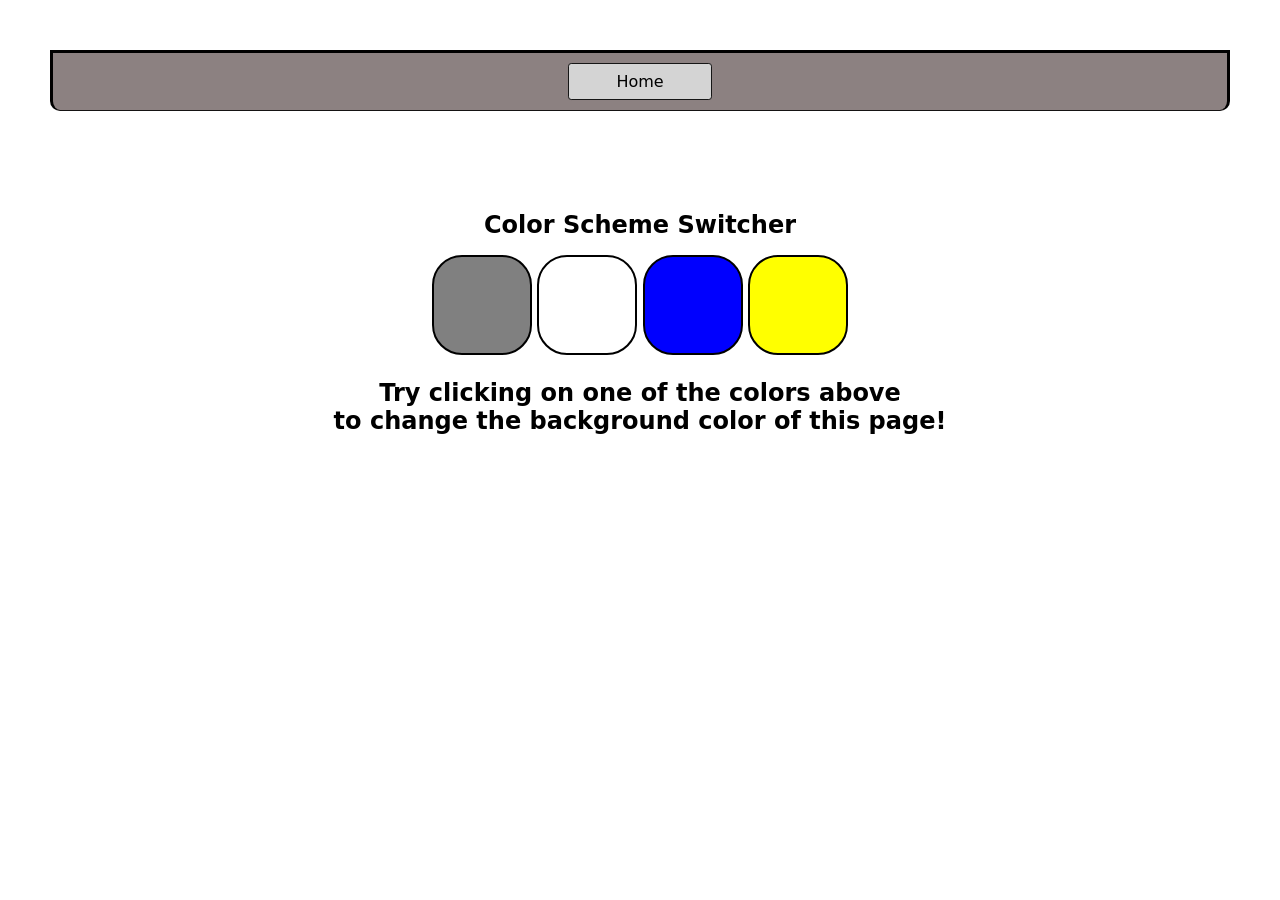
<file: 1-colorChanger/index.html>
<!DOCTYPE html>
<html lang="en">
  <head>
    <meta charset="UTF-8" />
    <meta name="viewport" content="width=device-width, initial-scale=1.0" />
    <meta http-equiv="X-UA-Compatible" content="ie=edge" />
    <link rel="stylesheet" href="style.css" />
    <link rel="stylesheet" href="../styles.css" />   
    <!-- this is for the css of parent folder -->
    <title>Color Switcher</title>
  </head>
  <body>
    <nav>
      <a href="/" aria-current="page">Home</a> 
      <!-- this is for directing to the home page -->
    </nav>
    <div class="canvas">
      <h1>Color Scheme Switcher</h1>
      <span class="button" id="grey"></span>
      <span class="button" id="white"></span>
      <span class="button" id="blue"></span>
      <span class="button" id="yellow"></span>
      <h2>
        <!-- span is used for no inline break means in continuation -->
        Try clicking on one of the colors above
        <span>to change the background color of this page!</span>
      </h2>
    </div>
    <script src="color.js"></script>
  </body>
</html>
</file>
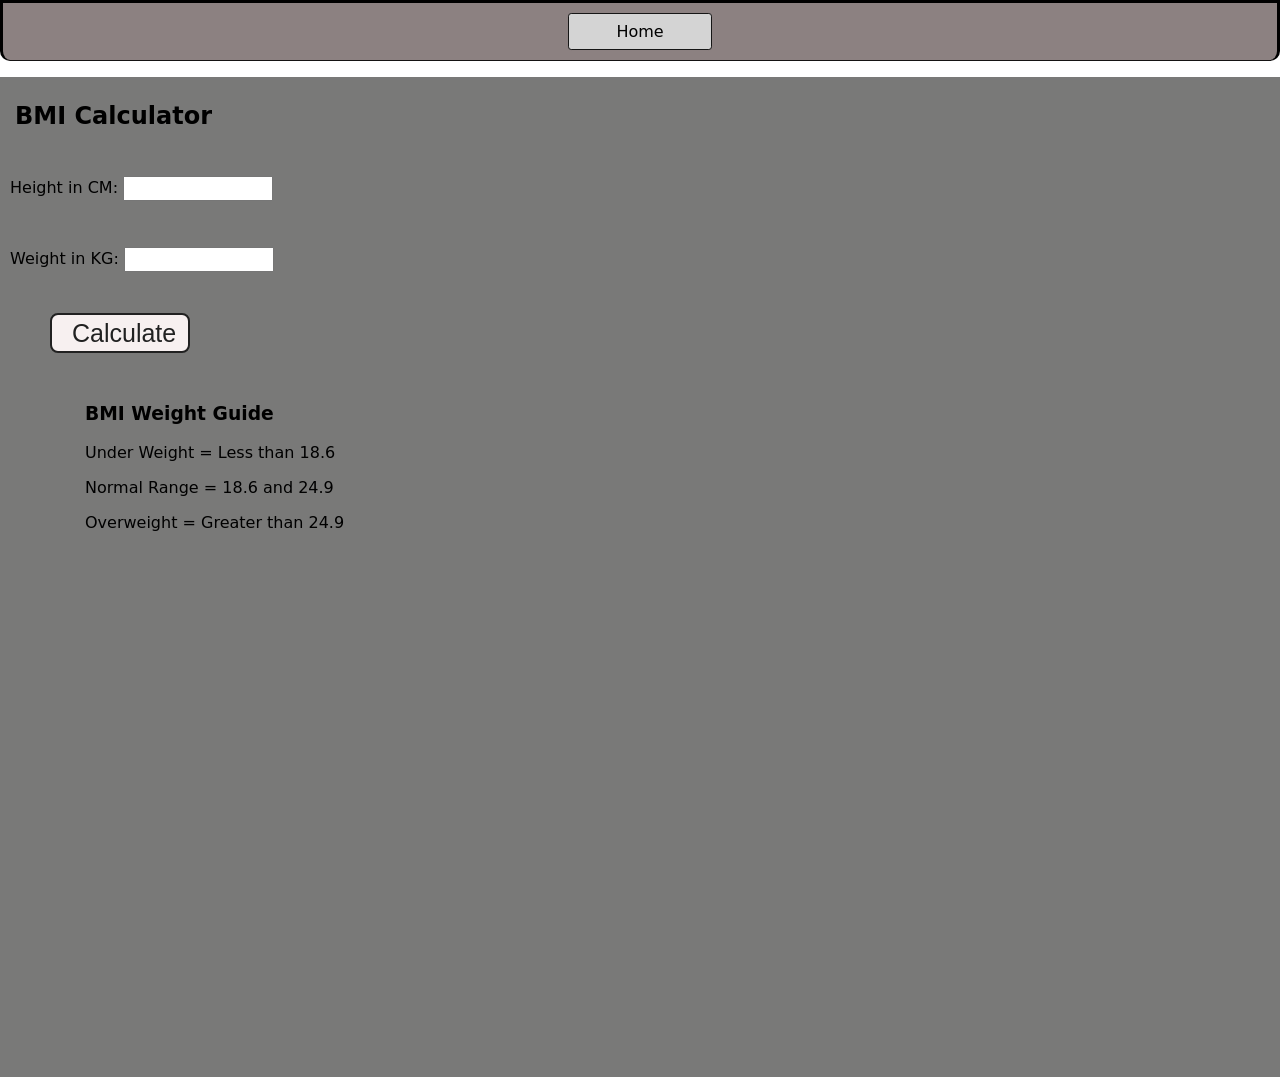
<file: bmi calculate/index.html>
<!DOCTYPE html>
<html lang="en">
  <head>
    <meta charset="UTF-8" />
    <meta name="viewport" content="width=device-width, initial-scale=1.0" />
    <meta http-equiv="X-UA-Compatible" content="ie=edge" />
    <!-- this is for the compatibility of the code in different browsers like edge it is working on edge because of this line -->
    <link rel="stylesheet" href="style.css" />
    <link rel="stylesheet" href="../styles.css" />
    <title>BMI Calculator</title>
  </head>
  <body>
    <nav>
      <a href="/" aria-current="page">Home</a>
    </nav>
    <div class="container">
      <h1>BMI Calculator</h1>
      <form>
        <p><label>Height in CM: </label>
            <input type="text" id="height" /></p>
        <p><label>Weight in KG: </label>
            <input type="text" id="weight" /></p>
        <button>Calculate</button>
        <div id="results"></div>
        <div id="weight-guide">
          <h3>BMI Weight Guide</h3>
          <p>Under Weight = Less than 18.6</p>
          <p>Normal Range = 18.6 and 24.9</p>
          <p>Overweight = Greater than 24.9</p>
        </div>
      </form>
    </div>
  </body>
  <script src="bmi.js"></script>
</html>
</file>
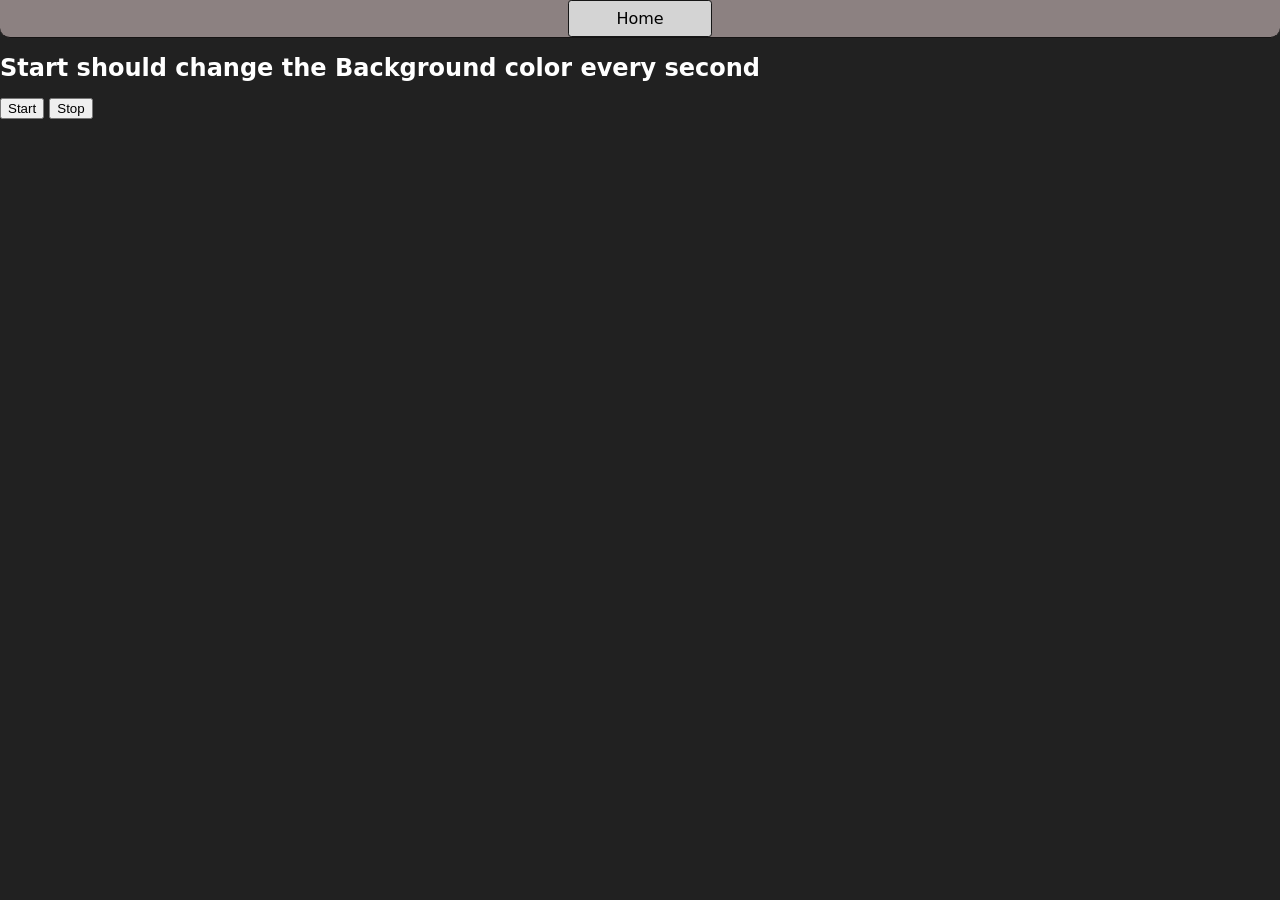
<file: colorcolor/index.html>
<!DOCTYPE html>
<html lang="en">
  <head>
    <meta charset="UTF-8" />
    <meta name="viewport" content="width=device-width, initial-scale=1.0" />
    <meta http-equiv="X-UA-Compatible" content="ie=edge" />
    <title>Number Guessing Game</title>
    <link rel="stylesheet" href="../styles.css" />
  </head>
  <body style="background-color: #212121; color: #fff">
    <nav>
      <a href="/" aria-current="page">Home</a>
    </nav>

    <h1>Start should change the Background color every second</h1>
    <button id="start">Start</button>
    <button id="stop">Stop</button>



   
  </body>
   <script src="color.js"></script>
</html>
</file>
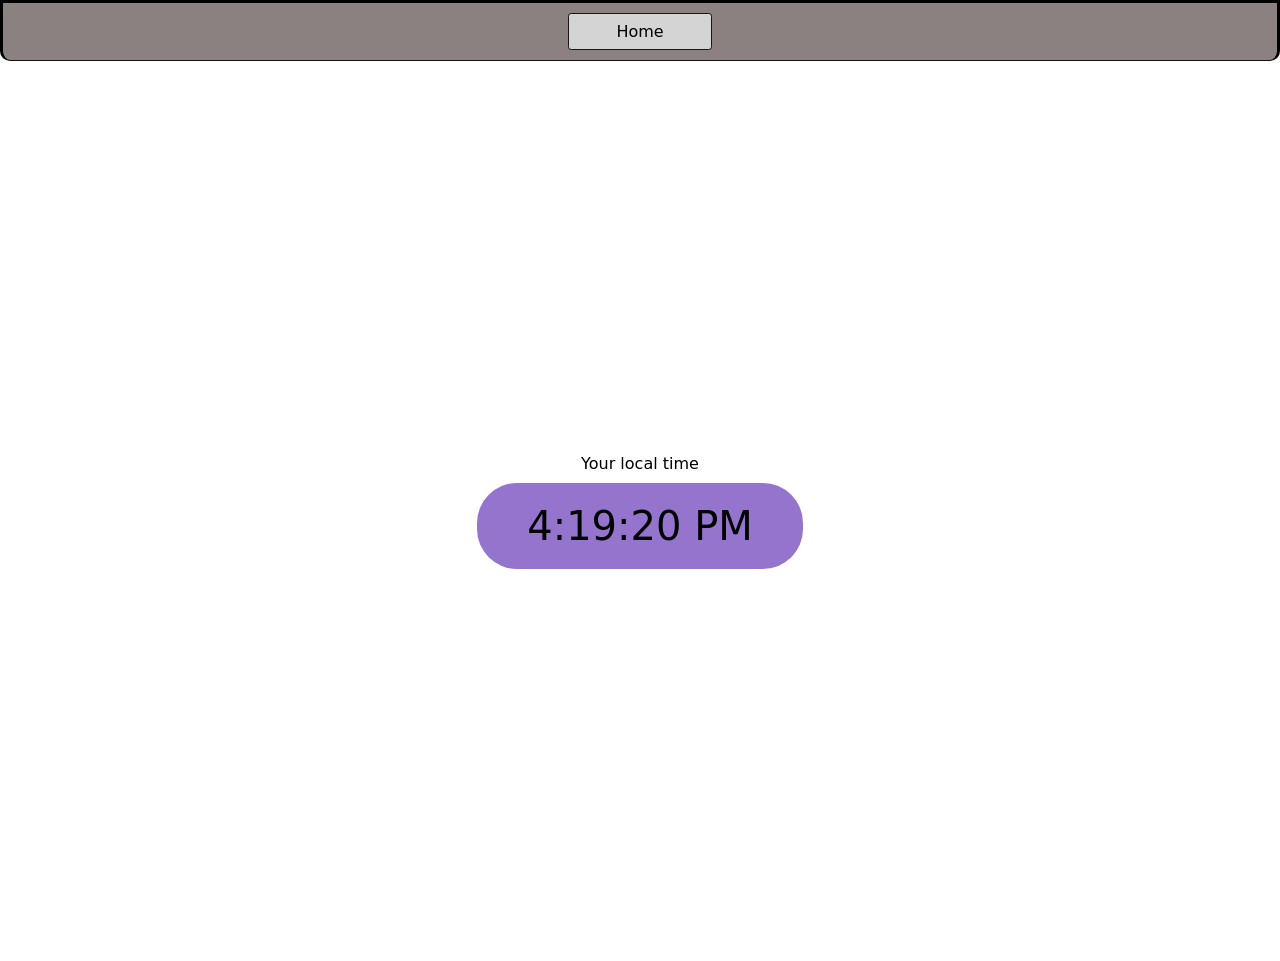
<file: DigitalClock/index.html>
<!DOCTYPE html>
<html lang="en">
  <head>
    <meta charset="UTF-8" />
    <meta name="viewport" content="width=device-width, initial-scale=1.0" />
    <meta http-equiv="X-UA-Compatible" content="ie=edge" />
    <link rel="stylesheet" type="text/css" href="style.css" />
    <link rel="stylesheet" type="text/css" href="../styles.css" />
    <title>Local Time</title>
  </head>
  <body>
    <nav>
      <a href="/" aria-current="page">Home</a>
    </nav>
    <div class="center">
      <div id="banner"><span>Your local time</span></div>
      <div id="clock"></div>
    </div>
  </body>
  <script src="clock.js"></script>
</html>
</file>
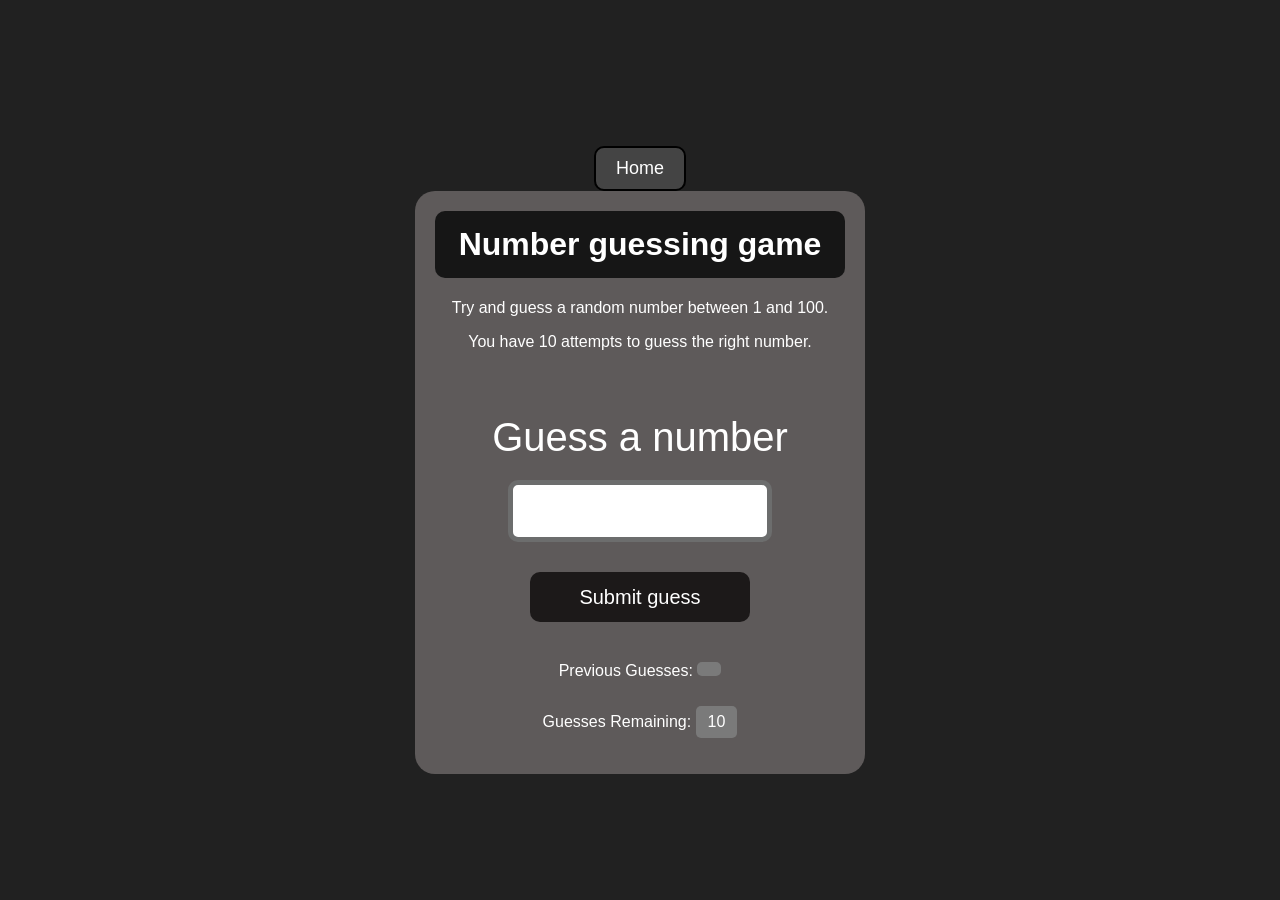
<file: guessnumber/index.html>
<!DOCTYPE html>
<html lang="en">
<head>
    <meta charset="UTF-8">
    <meta name="viewport" content="width=device-width, initial-scale=1.0">
    <meta http-equiv="X-UA-Compatible" content="ie=edge">
    <title>Number Guessing Game</title>
    <link rel="stylesheet" href="style.css">
    <!-- <link rel="stylesheet" href="../styles.css"> -->
</head>
<body >
  <nav>
    <a href="/" aria-current="page">Home</a>
  </nav>
    
    <div id="wrapper">
      <h1>Number guessing game</h1>
    <p>Try and guess a random number between 1 and 100.</p>
    <p>You have 10 attempts to guess the right number.</p>
    </br>
        <form class="form">
            <label for="guessField" id="guess">Guess a number</label>
            <input type="text" id="guessField" class="guessField">
            <input type="submit" id="subt" value="Submit guess" class="guessSubmit">
        </form>

        <div class="resultParas">
            <p >Previous Guesses: <span class="guesses"></span></p>
            <p >Guesses Remaining: <span class="lastResult">10</span></p>
            <p class="lowOrHi"></p>
        </div>
    </div>
    <script src="number.js"></script>
</body>
</html>
</file>
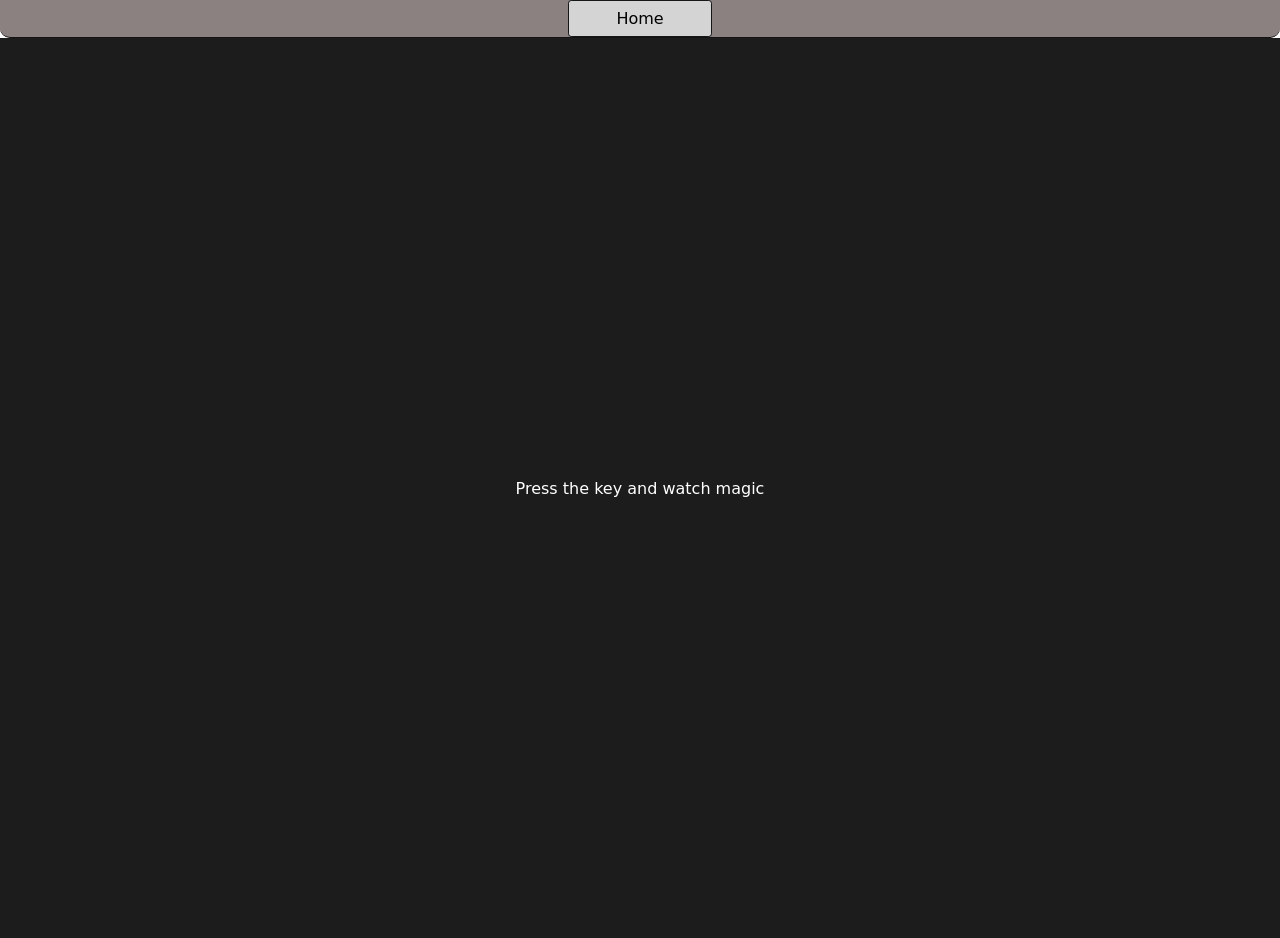
<file: keyboard/index.html>
<!DOCTYPE html>
<html lang="en">
  <head>
    <meta charset="UTF-8" />
    <meta name="viewport" content="width=device-width, initial-scale=1.0" />
    <title>KeyCodes</title>
    <link rel="stylesheet" type="text/css" href="../styles.css" />
    <style>
      table,
      th,
      td {
        border: 1px solid #e7e7e7;
      }
      .project {
        background-color: #1c1c1c;
        color: #ffffff;
        display: flex;
        align-items: center;
        justify-content: center;
        text-align: center;
        height: 100vh;
      }

      .color {
        color: aliceblue;
        display: flex;
        flex-direction: row;
      }
    </style>
  </head>
  <body>
    <nav>
      <a href="/" aria-current="page">Home</a>
    </nav>
    <div class="project">
      <div id="insert">
        <div class="key">Press the key and watch magic</div>
      </div>
    </div>

    <script src="./keyboard.js"></script>
  </body>
</html>
</file>
<file: 1-colorChanger/style.css>
html {
  margin: 50px;
}
nav {
    background-color: #ffff;
    padding: 10px 15px;
    border: 3px solid black;
    border-radius: 10px;
    display: inline-block;
}

span {
  display :block;
}
.canvas {
  margin: 100px auto 100px;
  width: 90%;
  text-align: center;
}

.button {
  width: 100px;
  height: 100px;
  border: solid black 2px;
  border-radius: 30px;
  display: inline-block;
}

#grey {
  background: grey;
}

#white {
  background: white;
}
#blue {
  background: blue;
}
#yellow {
  background: yellow;
}
</file>
<file: styles.css>
* {
  box-sizing: border-box;
}

body {
  margin: 0;
  font-family: system-ui, sans-serif;
  color: black;
  background-color: white;
}

nav {
  display: flex;
  flex-wrap: wrap;
  align-items: center;
  justify-content: center;
  /* gap: 0.5rem; */
  border-bottom: solid 1px #151313;
  background-color: #8c8181;
  border-radius: 0 0 10px 10px;
}

nav a {
  display: inline-block;
  min-width: 9rem;
  padding: 0.5rem;
  border-radius: 0.2rem;
  border: solid 1px rgb(22, 22, 22);
  text-align: center;
  text-decoration: none;
  color: #1b1b1b;
}

nav a[aria-current='page'] {
  color: #000;
  background-color: #d4d4d4;
}

main {
  padding: 1rem;
}

h1 {
  font-weight: bold;
  font-size: 1.5rem;
}

.projects {
  display: flex;
  flex-direction: column;
}

.project-link {
  background-color: #fff;
  padding: 10px 30px;
  border-radius: 8px;
  color: #212121;
  text-decoration: none;
  border: 2px solid #212121;
  margin-top: 5px;
}
</file>
<file: bmi calculate/style.css>
.container {
  width: 100%;
  height: 1000px;

  background-color: #797978;
  padding-left: 0;
}

nav {
    background-color: #5a5858;
    padding: 10px 15px;
    border: 3px solid black;
    border-radius: 20px;
    display: inline-block;
}

#height,
#weight {
  width: 150px;
  height: 25px;
  margin-top: 30px;
}

#weight-guide {
  margin-left: 75px;
  margin-top: 25px;
}

#results {
  font-size: 35px;
  margin-left: 90px;
  margin-top: 20px;
  color: rgb(241, 241, 241);
}

button {
  width: 140px;
  height: 40px;
  margin-left: 50px;
  margin-top: 25px;
  background-color: #f7f0f0;
  padding: 0px 20px;
  border-radius: 8px;
  color: #212121;
  text-decoration: none;
  border: 2px solid #212121;

  font-size: 25px;
}

h1 {
  padding-left: 15px;
  padding-top: 25px;
  
}

h3 {
  padding-left: 10px;
  padding-top: 25px;
}
p {
  padding-left: 10px;
}
</file>
<file: DigitalClock/style.css>
body{
    background-color: #020202;
    color: #150e0e;
    margin: 0;
}
nav {
    background-color: #766666;
    padding: 10px 15px;
    border: 3px solid black;
    border-radius: 20px;
    display: inline-block;
}
.center {
    display: flex;
    height: 100vh;
    justify-content: center;
    align-items: center;
    flex-direction: column;
}
#clock {
    font-size: 40px;
    background-color: rgb(149, 116, 206);
    padding: 20px 50px;
    margin-top: 10px;
    border-radius :40px;
}
</file>
<file: guessnumber/style.css>
html, body {
  height: 100%;
  margin: 0;
  padding: 0;
  background-color: #212121;
  font-family: sans-serif;
  color: white;
}

body {
  display: flex;
  justify-content: center;
  align-items: center;
  flex-direction: column;
}

nav {
  width: 100%;
  display: flex;
  justify-content: center;
  margin-top: 20px;
    
}

nav a {
  text-decoration: none;
  color: white;
  background-color: #444;
  padding: 10px 20px;
  border-radius: 10px;
  border: 2px solid black;
  font-size: 18px;
}

/* Main Wrapper */
#wrapper {
  width: 450px;
  background-color: #5e5a5a;
  padding: 20px;
  border-radius: 20px;
  text-align: center;
  box-sizing: border-box;
}

/* Heading */
h1 {
  background-color: #161616;
  padding: 15px;
  border-radius: 10px;
  margin-top: 0;
  color: #fff;
}

/* Paragraphs */
p {
  font-size: 16px;
  text-align: center;
}

/* Guess Label */
#guess {
  font-size: 40px;
  display: block;
  margin-top: 30px;
  margin-bottom: 20px;
}

/* Input Field */
#guessField {
  width: 250px;
  height: 50px;
  font-size: 30px;
  border: 5px solid #6c6d6d;
  border-radius: 10px;
  text-align: center;
  outline: none;
}

/* Submit Button */
#subt {
  background-color: #1c1919;
  color: #ffffff;
  width: 220px;
  height: 50px;
  border-radius: 10px;
  font-size: 20px;
  border: none;
  margin-top: 30px;
  cursor: pointer;
}

#subt:hover {
  background-color: #333;
}

/* Result Sections */
.resultParas {
  margin-top: 30px;
}

.guesses,
.lastResult {
  background-color: #7a7a7a;
  padding: 7px 12px;
  border-radius: 5px;
  display: inline-block;
  margin-top: 10px;
}
</file>
